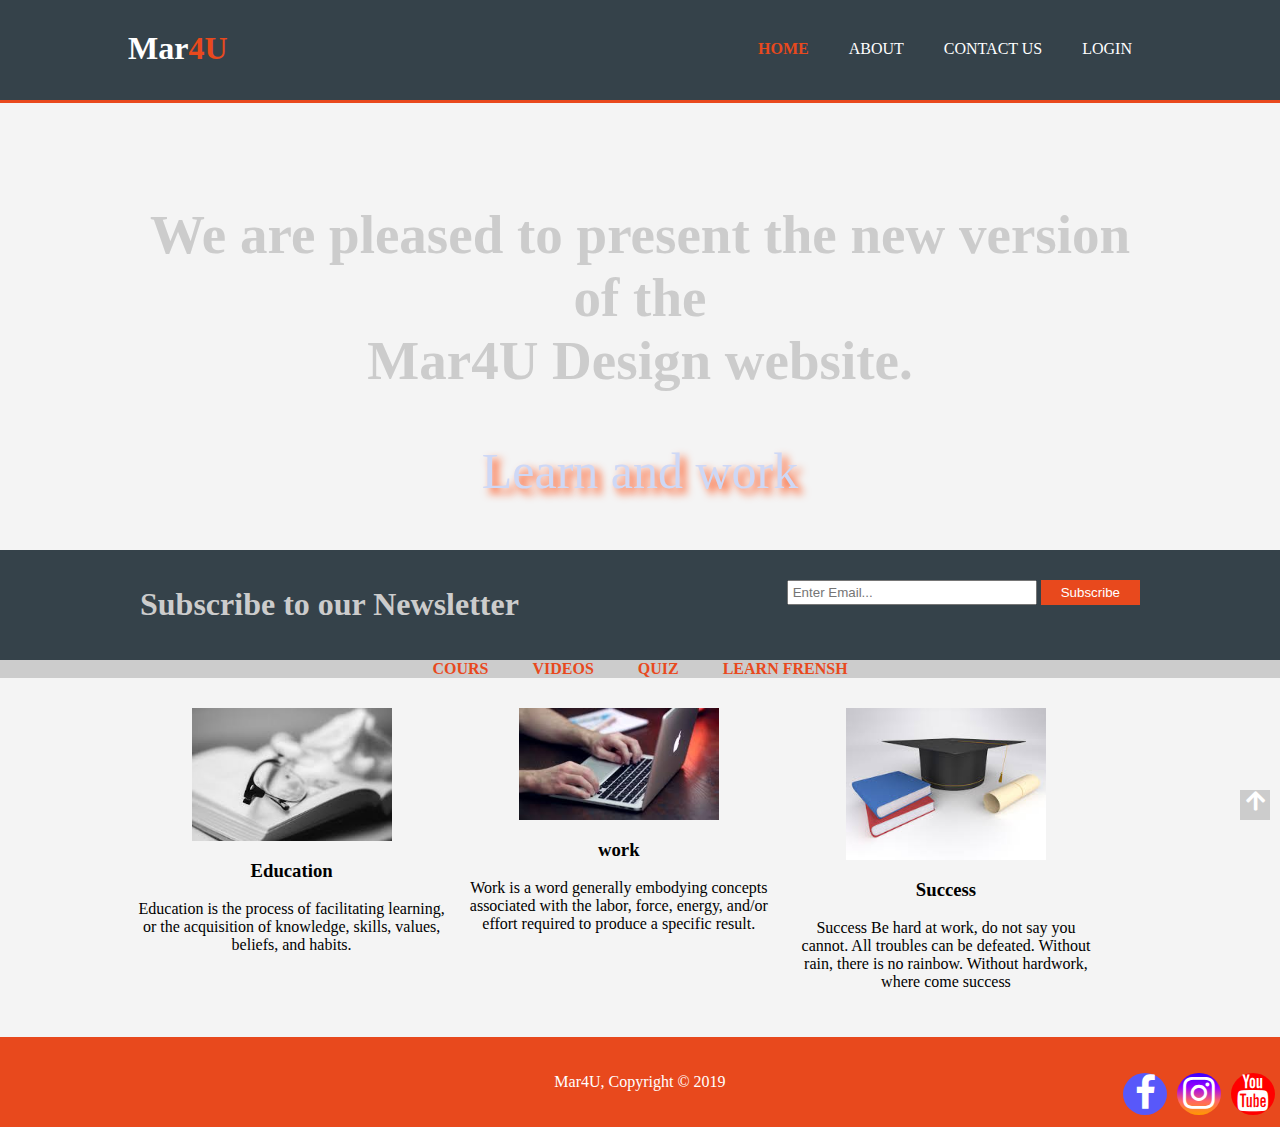
<file: index.html>
<DOCTYPE html!>
	<!DOCTYPE html>
	<html>

	<head>
		<meta charset="utf-8">
		<meta name="viewport" content="width=device-width">
		<meta name="description" content="Affordable and professional web design">
		<meta name="keywords" content="web design, affordable web design, professional web design">
		<meta name="author" content="brad Traversy">
		<title>Mar4U | Welcome</title>
		<link rel="stylesheet" type="text/css" href="style.css">
		<link rel="stylesheet" href="https://use.fontawesome.com/releases/v5.4.1/css/all.css">
		<link href="https://stackpath.bootstrapcdn.com/font-awesome/4.7.0/css/font-awesome.min.css" rel="stylesheet"
			integrity="sha384-wvfXpqpZZVQGK6TAh5PVlGOfQNHSoD2xbE+QkPxCAFlNEevoEH3Sl0sibVcOQVnN" crossorigin="anonymous">

	</head>

	<body>

		<header>
			<div class="container">
				<div id="branding">
					<h1>Mar<span class="highlight">4U</span></h1>
				</div>
				<nav>
					<ul>
						<li class="current"><a href="index.html">Home</a></li>
						<li><a href="./htmlfiles/about.html">About</a></li>
						<li><a href="./htmlfiles/Contact Us.html">Contact Us</a></li>
						<li><a href="./htmlfiles/login.html" target="_blank">login</a></li>
					</ul>
				</nav>
			</div>

		</header>

		<section id="showcase">
			<div class="container">
				<h1>We are pleased to present the new version of the <br>Mar4U Design website.</h1>
				<p>Learn and work</p>
			</div>

		</section>

		<section id="newsletter">
			<div class="container">
				<h1>Subscribe to our Newsletter</h1>
				<form>
					<input type="email" placeholder="Enter Email...">
					<button type="submit" class="button_1">Subscribe</button>
				</form>
			</div>
		</section>

		<div class="menu">
			<nav>
				<ul>
					<li><a href="./htmlfiles/cours.html">Cours</a></li>
					<li><a href="./htmlfiles/video.html">Videos</a></li>
					<li><a href="./htmlfiles/Quiz.html">Quiz</a></li>
					<li><a href="https://frlangue.blogspot.com/">learn frensh</a></li>
				</ul>
			</nav>
		</div>
		<section id="boxes">
			<div class="container">
				<div class="box">
					<img src="images/education.jpg">
					<h3>
						Education</h3>
					<p>Education is the process of facilitating learning, or the acquisition of knowledge, skills,
						values, beliefs, and habits. </p>
				</div>
				<div class="box">
					<img src="images/img.jpg">
					<h3>
						work</h3>
					<p>Work is a word generally embodying concepts associated with the labor, force, energy, and/or
						effort required to produce a specific result.</p>

				</div>
				<div class="box">
					<img src="images/téléchargement.jpg">
					<h3>
						Success</h3>
					<p>Success Be hard at work, do not say you cannot. All troubles can be defeated. Without rain, there
						is no rainbow. Without hardwork, where come success</p>
				</div>
			</div>
		</section>
		<!-- <script type="text/javascript">
			window.alert("welcome to Mar4U");
			window.prompt("hi", "username");
		</script> -->
		<a class="gohome" href="#"><i class="fas fa-arrow-up"></i></a>

		<footer>
			<div class="social-media">
				<ul>
					<li class="F"><a href="#"><i class="fa fa-facebook" aria-hidden="true"></i></a></li>
					<li class="I"><a href="#"><i class="fa fa-instagram" aria-hidden="true"></i></a></li>
					<li class="Y"><a href="#"><i class="fa fa-youtube" aria-hidden="true"></i></a></li>
				</ul>
			</div>
			<p>Mar4U, Copyright &copy; 2019</p>
		</footer>

	</body>

	</html>
</file>
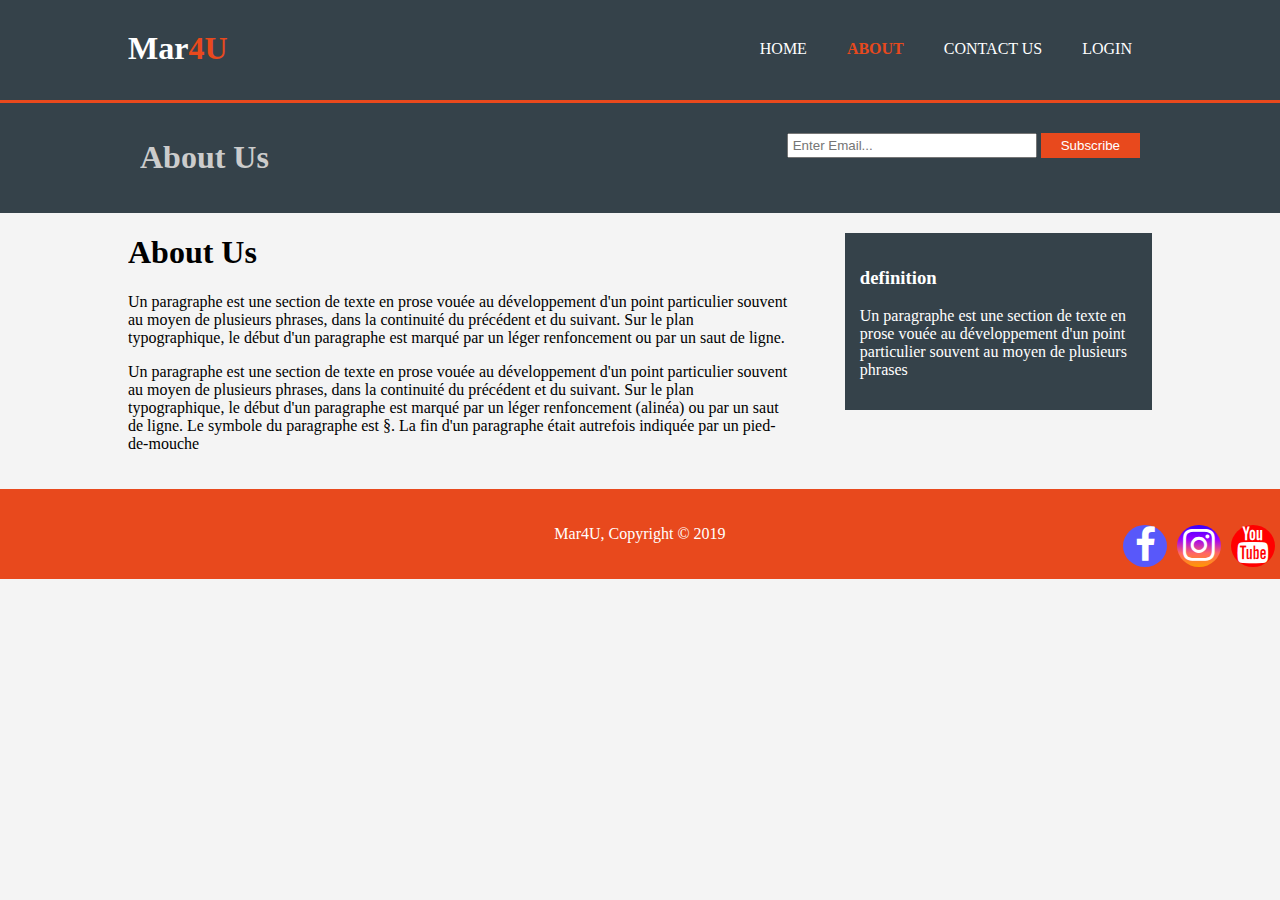
<file: htmlfiles/about.html>
<DOCTYPE html!>
	<!DOCTYPE html>
	<html>

	<head>
		<meta charset="utf-8">
		<meta name="viewport" content="width=device-width">
		<meta name="description" content="Affordable and professional web design">
		<meta name="keywords" content="web design, affordable web design, professional web design">
		<meta name="author" content="brad Traversy">
		<title>Mar4U | About</title>
		<link rel="stylesheet" type="text/css" href="../style.css">
		<link href="https://stackpath.bootstrapcdn.com/font-awesome/4.7.0/css/font-awesome.min.css" rel="stylesheet"
			integrity="sha384-wvfXpqpZZVQGK6TAh5PVlGOfQNHSoD2xbE+QkPxCAFlNEevoEH3Sl0sibVcOQVnN" crossorigin="anonymous">
	</head>

	<body>
		<header>
			<div class="container">
				<div id="branding">
					<h1>Mar<span class="highlight">4U</span></h1>
				</div>
				<nav>
					<ul>
						<li><a href="../index.html">Home</a></li>
						<li class="current"><a href="about.html">About</a></li>
						<li><a href="Contact Us.html">Contact Us</a></li>
						<li><a href="login.html" target="_blank">login</a></li>
					</ul>
				</nav>
			</div>
		</header>

		<section id="newsletter">
			<div class="container">
				<h1>About Us</h1>
				<form>
					<input type="email" placeholder="Enter Email...">
					<button type="submit" class="button_1">Subscribe</button>
				</form>
			</div>
		</section>

		<section id="main">
			<div class="container">
				<article id="main-col">
					<h1 class="page-title">About Us</h1>
					<p>Un paragraphe est une section de texte en prose vouée au développement d'un point particulier
						souvent au moyen de plusieurs phrases, dans la continuité du précédent et du suivant. Sur le
						plan typographique, le début d'un paragraphe est marqué par un léger renfoncement ou par un saut
						de ligne.</p>
					<p>Un paragraphe est une section de texte en prose vouée au développement d'un point particulier
						souvent au moyen de plusieurs phrases, dans la continuité du précédent et du suivant.

						Sur le plan typographique, le début d'un paragraphe est marqué par un léger renfoncement
						(alinéa) ou par un saut de ligne.

						Le symbole du paragraphe est §. La fin d'un paragraphe était autrefois indiquée par un
						pied-de-mouche </p>
				</article>
				<aside id="sidebar">
					<div class="dark">
						<h3>definition</h3>
						<p>Un paragraphe est une section de texte en prose vouée au développement d'un point particulier
							souvent au moyen de plusieurs phrases</p>
					</div>
				</aside>
			</div>
		</section>

		<footer>
			<div class="social-media">
				<ul>
					<li class="F"><a href="#"><i class="fa fa-facebook" aria-hidden="true"></i></a></li>
					<li class="I"><a href="#"><i class="fa fa-instagram" aria-hidden="true"></i></a></li>
					<li class="Y"><a href="#"><i class="fa fa-youtube" aria-hidden="true"></i></a></li>
				</ul>
			</div>
			<p>Mar4U, Copyright &copy; 2019</p>
		</footer>

	</body>

	</html>
</file>
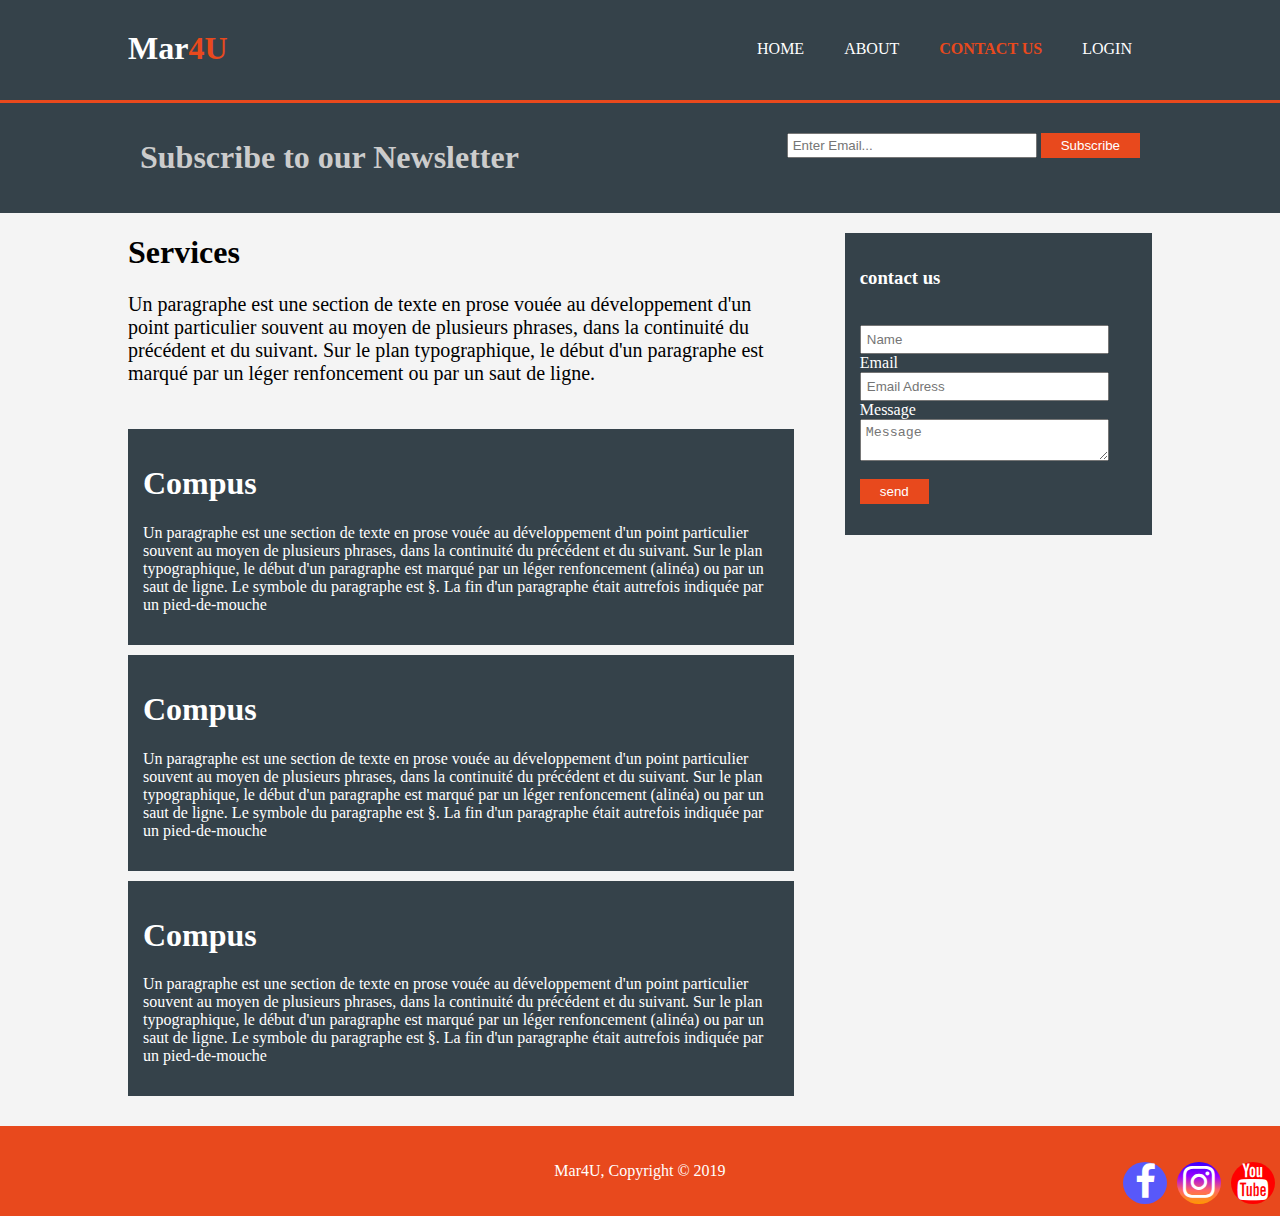
<file: htmlfiles/Contact Us.html>
<DOCTYPE html!>
	<!DOCTYPE html>
	<html>

	<head>
		<meta charset="utf-8">
		<meta name="viewport" content="width=device-width">
		<meta name="description" content="Affordable and professional web design">
		<meta name="keywords" content="web design, affordable web design, professional web design">
		<meta name="author" content="brad Traversy">
		<title>Mar4U | Contact Us</title>
		<link rel="stylesheet" type="text/css" href="../style.css">
		<link href="https://stackpath.bootstrapcdn.com/font-awesome/4.7.0/css/font-awesome.min.css" rel="stylesheet"
			integrity="sha384-wvfXpqpZZVQGK6TAh5PVlGOfQNHSoD2xbE+QkPxCAFlNEevoEH3Sl0sibVcOQVnN" crossorigin="anonymous">
	</head>

	<body>
		<header>
			<div class="container">
				<div id="branding">
					<h1>Mar<span class="highlight">4U</span></h1>
				</div>
				<nav>
					<ul>
						<li><a href="../index.html">Home</a></li>
						<li><a href="about.html">About</a></li>
						<li class="current"><a href="Contact Us.html">Contact Us</a></li>
						<li><a href="login.html" target="_blank">login</a></li>
					</ul>
				</nav>
			</div>
		</header>

		<section id="newsletter">
			<div class="container">
				<h1>Subscribe to our Newsletter</h1>
				<form>
					<input type="email" placeholder="Enter Email...">
					<button type="submit" class="button_1">Subscribe</button>
				</form>
			</div>
		</section>

		<section id="main">
			<div class="container">
				<article id="main-col">
					<h1 class="page-title">Services</h1>
					<p><span class="text">Un paragraphe est une section de texte en prose vouée au développement d'un
							point particulier souvent au moyen de plusieurs phrases, dans la continuité du précédent et
							du suivant. Sur le plan typographique, le début d'un paragraphe est marqué par un léger
							renfoncement ou par un saut de ligne.</span></p>
					<br>
					<div class="dark">
						<h1>Compus</h1>
						<p>Un paragraphe est une section de texte en prose vouée au développement d'un point particulier
							souvent au moyen de plusieurs phrases, dans la continuité du précédent et du suivant.

							Sur le plan typographique, le début d'un paragraphe est marqué par un léger renfoncement
							(alinéa) ou par un saut de ligne.

							Le symbole du paragraphe est §. La fin d'un paragraphe était autrefois indiquée par un
							pied-de-mouche </p>
					</div>
					<div class="dark">
						<h1>Compus</h1>
						<p>Un paragraphe est une section de texte en prose vouée au développement d'un point particulier
							souvent au moyen de plusieurs phrases, dans la continuité du précédent et du suivant.

							Sur le plan typographique, le début d'un paragraphe est marqué par un léger renfoncement
							(alinéa) ou par un saut de ligne.

							Le symbole du paragraphe est §. La fin d'un paragraphe était autrefois indiquée par un
							pied-de-mouche </p>
					</div>
					<div class="dark">
						<h1>Compus</h1>
						<p>Un paragraphe est une section de texte en prose vouée au développement d'un point particulier
							souvent au moyen de plusieurs phrases, dans la continuité du précédent et du suivant.

							Sur le plan typographique, le début d'un paragraphe est marqué par un léger renfoncement
							(alinéa) ou par un saut de ligne.

							Le symbole du paragraphe est §. La fin d'un paragraphe était autrefois indiquée par un
							pied-de-mouche </p>
					</div>
				</article>
				<aside id="sidebar">
					<div class="dark">
						<h3>contact us</h3>
						<form class="quote">
							<div>
								<label></label><br>
								<input type="text" placeholder="Name">
							</div>
							<div>
								<label>Email</label><br>
								<input type="email" placeholder="Email Adress">
							</div>
							<div>
								<label>Message</label><br>
								<textarea placeholder="Message"></textarea>
							</div>
							<br>
							<button class="button_1" type="submit">send</button>
						</form>
					</div>
				</aside>
			</div>
		</section>

		<footer>
			<div class="social-media">
				<ul>
					<li class="F"><a href="#"><i class="fa fa-facebook" aria-hidden="true"></i></a></li>
					<li class="I"><a href="#"><i class="fa fa-instagram" aria-hidden="true"></i></a></li>
					<li class="Y"><a href="#"><i class="fa fa-youtube" aria-hidden="true"></i></a></li>
				</ul>
			</div>
			<p>Mar4U, Copyright &copy; 2019</p>
		</footer>

	</body>

	</html>
</file>
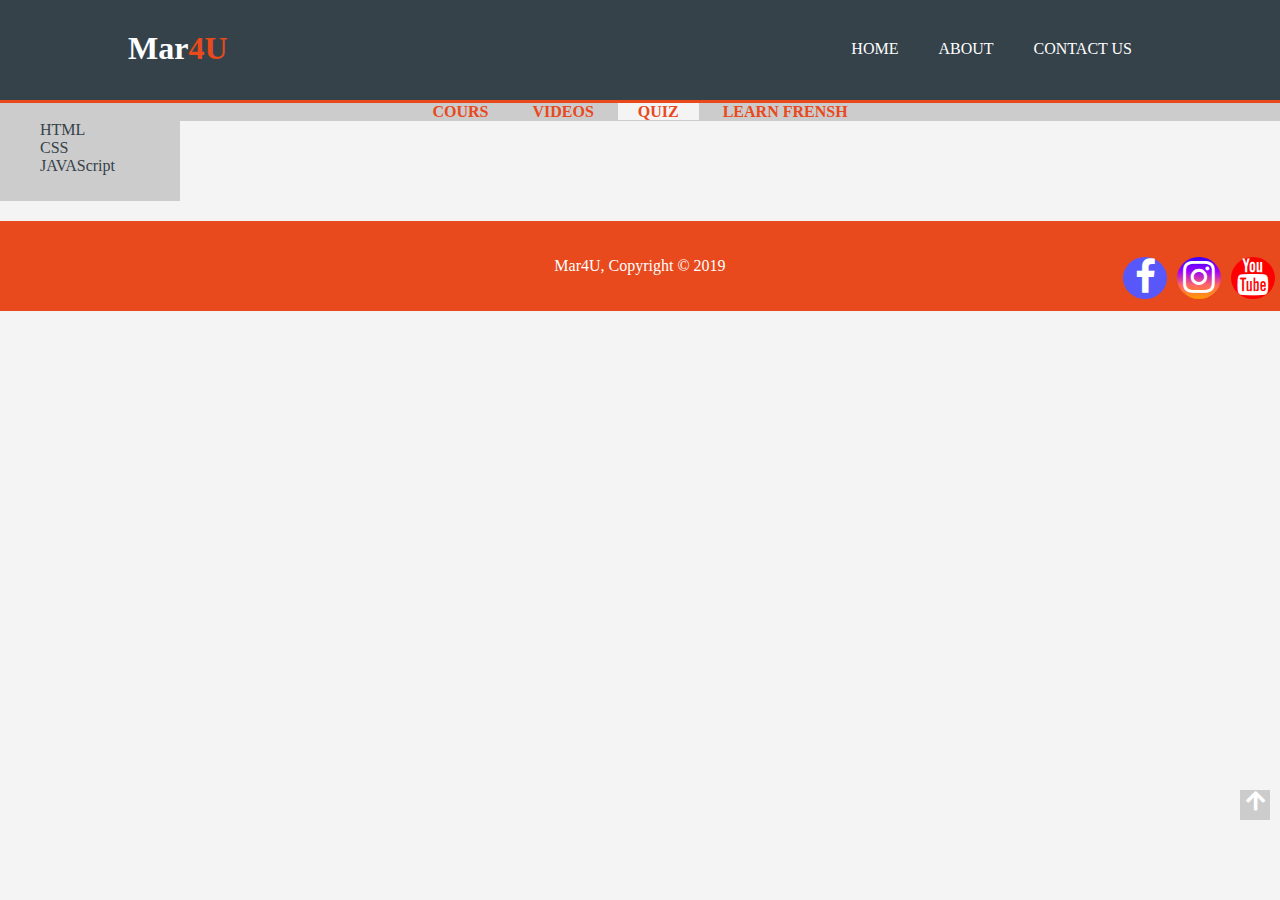
<file: htmlfiles/Quiz.html>
<DOCTYPE html!>
	<!DOCTYPE html>
	<html>

	<head>
		<meta charset="utf-8">
		<meta name="viewport" content="width=device-width">
		<meta name="description" content="Affordable and professional web design">
		<meta name="keywords" content="web design, affordable web design, professional web design">
		<meta name="author" content="brad Traversy">
		<title>Mar4U | Quiz</title>
		<link rel="stylesheet" type="text/css" href="../style.css">
		<link rel="stylesheet" href="https://use.fontawesome.com/releases/v5.4.1/css/all.css">
		<link href="https://stackpath.bootstrapcdn.com/font-awesome/4.7.0/css/font-awesome.min.css" rel="stylesheet"
			integrity="sha384-wvfXpqpZZVQGK6TAh5PVlGOfQNHSoD2xbE+QkPxCAFlNEevoEH3Sl0sibVcOQVnN" crossorigin="anonymous">
	</head>

	<body>
		<header>
			<div class="container">
				<div id="branding">
					<h1>Mar<span class="highlight">4U</span></h1>
				</div>
				<nav>
					<ul>
						<li><a href="../index.html">Home</a></li>
						<li><a href="about.html">About</a></li>
						<li><a href="Contact Us.html">Contact Us</a></li>
					</ul>
				</nav>
			</div>

		</header>
		<section>
			<div class="menu">

				<ul>
					<li><a href="cours.html">Cours</a></li>
					<li><a href="video.html">Videos</a></li>
					<li class="ditect"><a href="Quiz.html">Quiz</a></li>
					<li><a href="https://frlangue.blogspot.com/">learn frensh</a></li>
				</ul>

			</div>
		</section>
		<div class="hcj">
			<ul>
				<li><a href="content">HTML</a></li>
				<li><a href="Définition">CSS</a></li>
				<li><a href="video">JAVAScript</a></li>
			</ul>
		</div>
		<a class="gohome" href="#"><i class="fas fa-arrow-up"></i></a>
		<footer>
			<div class="social-media">
				<ul>
					<li class="F"><a href="#"><i class="fa fa-facebook" aria-hidden="true"></i></a></li>
					<li class="I"><a href="#"><i class="fa fa-instagram" aria-hidden="true"></i></a></li>
					<li class="Y"><a href="#"><i class="fa fa-youtube" aria-hidden="true"></i></a></li>
				</ul>
			</div>
			<p>Mar4U, Copyright &copy; 2019</p>
		</footer>

	</body>

	</html>
</file>
<file: style.css>
body{
	font-family: cursive;
    font-size:15px/1.5 Arial, Helvetica, sans-serif;
    padding:0;
    margin:0;
    background-color:#f4F4f4;
}

.container{
	width:80%;
	margin:auto;
	overflow:hidden;
}
 
header{
	background:#35424a;
	color:#ffffff;
	padding-top:30px;
	min-height:70px;
	border-bottom:#e9491d 3px solid;
}

header a{
	color:#ffffff;
	text-decoration:none;
	text-transform: uppercase;
	font-size:16px;
}

header ul{
	margin:0;
	padding:0;
}
.button_1{
	height: 25px;
	background: #e8491d;
	border: 0;
	padding-left: 20px;
	padding-right: 20px;
	color: #ffffff;
}
.dark{
	padding: 15px;
	background: #35424a;
	color:#ffffff;
	margin-top: 10px;
	margin-bottom: 10px;
}
header li{
	float:left;
	display:inline;
	padding: 0 20px 0 20px;
}

header #branding{
	float:left;
}

header #branding h1{
	margin:0;
}

header nav{
	float:right;
	margin-top:10px;
}

header .highlight, header .current a{
	color:#e8491d;
	font-weight:bold;
}
section .ditect a{
	background: #f4F4f4;
	font-weight:bold;
}
header a:hover{
	color:#cccccc;
	font-weight:bold;
}
.menu{
	background: #ccc;
}
.menu ul{
	text-transform: uppercase;	
	text-align: center;
    margin: 0;
    padding: 0;
}
.menu li{
	display: inline;
}
.menu a{
	color: #e8491d;
	text-decoration: none;
	font-weight: bold;
	padding: 0 20px 0 20px;
}
.menu a:hover{
	background: linear-gradient(#DF3A01, white );
}

#showcase{
	min-height: 400px;
	background:url('https://images.unsplash.com/photo-1483389127117-b6a2102724ae?ixlib=rb-1.2.1&ixid=eyJhcHBfaWQiOjEyMDd9&auto=format&fit=crop&w=500&q=60')no-repeat center center fixed;
	-webkit-background-size:cover;
	text-align: center;
	color: #ffffff;
}
#showcase h1{
	margin-top:100px;
	font-size:55px;
	margin-bottom:10px;
	color:#ccc;
}
#showcase p{
	font-size: 50px;
	text-shadow:5px 5px 9px #FF4000;
	color:#CED8F6;
	font-family: fantasy;
}
#newsletter{
	padding:15px;
	color:#ffffff;
	background:#35424A;
}
#newsletter h1{
	float:left;
	color: #ccc;
}
#newsletter form{
	float:right;
	margin-top: 15px;
}
#newsletter input[type="email"]{
	padding:4px;
	height: 25px;
	width: 250px;
}
#boxes{
	margin-top:20px;
}
#boxes .box{
	float:left;
	text-align: center;
	width: 30%;
	padding: 10px;
}
#boxes .box img{
	width: 200px;
}

aside#sidebar{
	float: right;
	width: 30%;
	margin-top: 10px;
}
article#main-col{
	float:left;
	width:65%;
}
footer{
	padding:20px;
	margin-top: 20px;
	color:#ffffff;
	background-color: #e8491d;
	text-align:center;
}
footer ul{
	display:flex;
	position: absolute;
    right: 0;
}
footer ul li{
	list-style: none;  
}
footer ul li a{
	color: #e8491d;
	height: 40px;
	width: 42px;
	
	background-position: center;
	text-align: center;
	line-height: 80px;
	font-size: 37px;
	margin:0 5px;
	display:block;
	border-radius: 50%;
	padding:1px;
}
.F a{
	background: #5858FA;
	color: white;
}
.Y a{
	background: red;
	color: white;
}
.I a{
	background: linear-gradient(#3300FF, #9900ff, #FF6666, #FF9900);
    color:white; 
}
.text{
	font-size: 20;
}
aside#sidebar .quote input, aside#sidebar .quote textarea{
	width:90%;
	padding:5px;
}
.content img{
	display: block;
	margin: 0 auto;
	padding:20px;
}
.content p{
	text-align: center;
	padding: 0 20%;
}
video{
	width: 30%;
	padding: 20px;
	display: block;
	margin: 0 auto;
}
.hcj ul{
	margin: 0px;
	width: 140px;
	height: 80px;
	list-style: none;
	background: #ccc;
}
.hcj a{
	text-decoration: none;
	color: #35424A;
}
a{
	color:white;
	
}
.gohome{
	position: fixed;
	width: 30px;
	height: 30px;
	background: #ccc;
	bottom: 80px;
	right: 10px;
	text-decoration: none;
	text-align: center;
	line-height: 50px;
	font-size: 22px;
}
</file>
